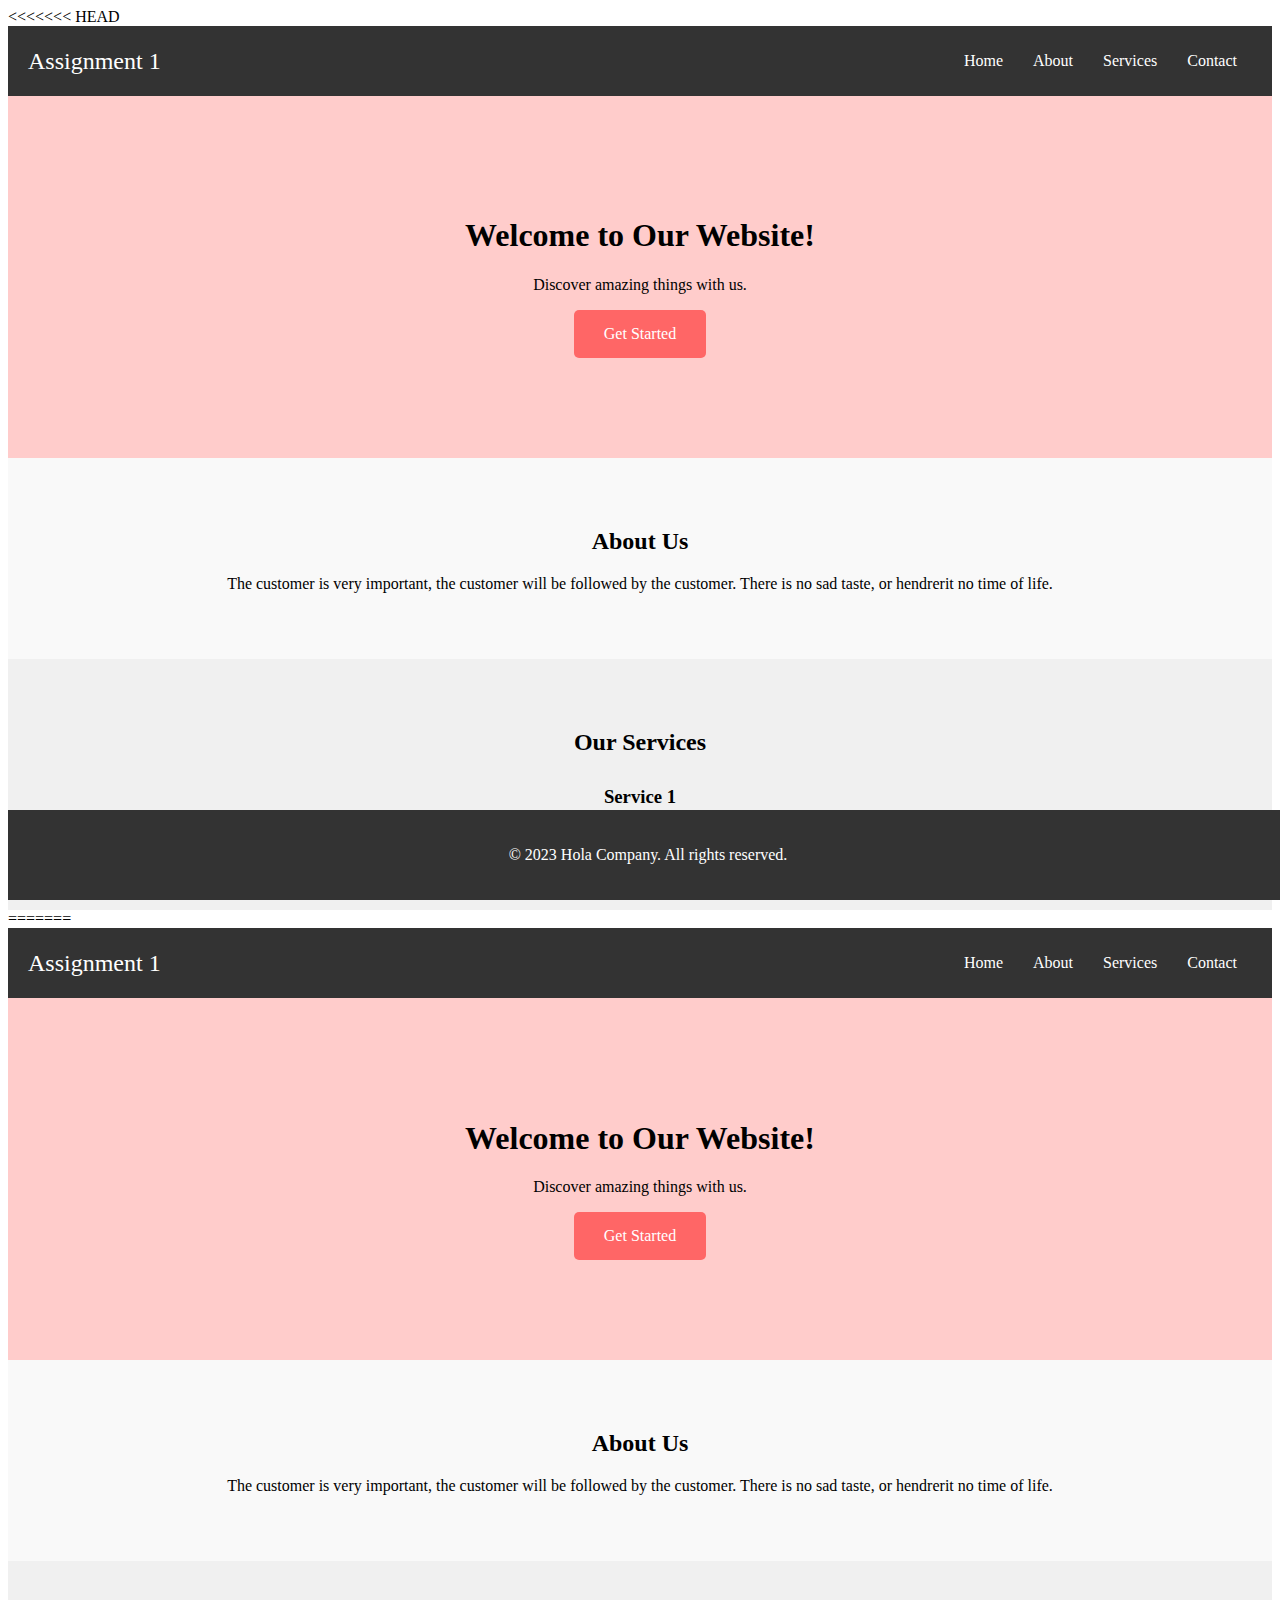
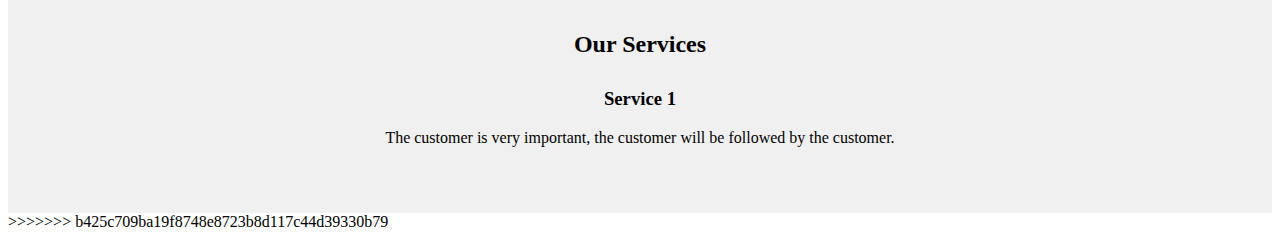
<file: WEEK1/index.html>
<<<<<<< HEAD
<!DOCTYPE html>
<html lang="en">

<head>
    <meta charset="UTF-8">
    <meta name="viewport" content="width=device-width, initial-scale=1.0">
    <link rel="stylesheet" href="styles.css">
    <title>My Attractive Landing Page</title>
</head>

<body>
    <header class="header">
        <div class="logo">Assignment 1</div>
        <nav>
            <ul>
                <li><a href="#">Home</a></li>
                <li><a href="#">About</a></li>
                <li><a href="#">Services</a></li>
                <li><a href="#">Contact</a></li>
            </ul>
        </nav>
    </header>

    <section class="hero">
        <div class="container">
            <h1>Welcome to Our Website!</h1>
            <p>Discover amazing things with us.</p>
            <a href="#" class="cta-button">Get Started</a>
        </div>
    </section>

    <section class="about">
        <div class="container">
            <h2>About Us</h2>
            <p>The customer is very important, the customer will be followed by the customer. There is no sad taste, or hendrerit
                no time of life.</p>
        </div>
    </section>

    <section class="services">
        <div class="container">
            <h2>Our Services</h2>
            <div class="service-item">
                <h3>Service 1</h3>
                <p>The customer is very important, the customer will be followed by the customer.</p>
            </div>
        </div>
    </section>

    <footer class="footer">
        <div class="container">
            <p>&copy; 2023 Hola Company. All rights reserved.</p>
        </div>
    </footer>
</body>

</html>
=======
<!DOCTYPE html>
<html lang="en">

<head>
    <meta charset="UTF-8">
    <meta name="viewport" content="width=device-width, initial-scale=1.0">
    <link rel="stylesheet" href="styles.css">
    <title>My Attractive Landing Page</title>
</head>

<body>
    <header class="header">
        <div class="logo">Assignment 1</div>
        <nav>
            <ul>
                <li><a href="#">Home</a></li>
                <li><a href="#">About</a></li>
                <li><a href="#">Services</a></li>
                <li><a href="#">Contact</a></li>
            </ul>
        </nav>
    </header>

    <section class="hero">
        <div class="container">
            <h1>Welcome to Our Website!</h1>
            <p>Discover amazing things with us.</p>
            <a href="#" class="cta-button">Get Started</a>
        </div>
    </section>

    <section class="about">
        <div class="container">
            <h2>About Us</h2>
            <p>The customer is very important, the customer will be followed by the customer. There is no sad taste, or hendrerit
                no time of life.</p>
        </div>
    </section>

    <section class="services">
        <div class="container">
            <h2>Our Services</h2>
            <div class="service-item">
                <h3>Service 1</h3>
                <p>The customer is very important, the customer will be followed by the customer.</p>
            </div>
        </div>
    </section>

    <footer class="footer">
        <div class="container">
            <p>&copy; 2023 Hola Company. All rights reserved.</p>
        </div>
    </footer>
</body>

</html>
>>>>>>> b425c709ba19f8748e8723b8d117c44d39330b79
</file>
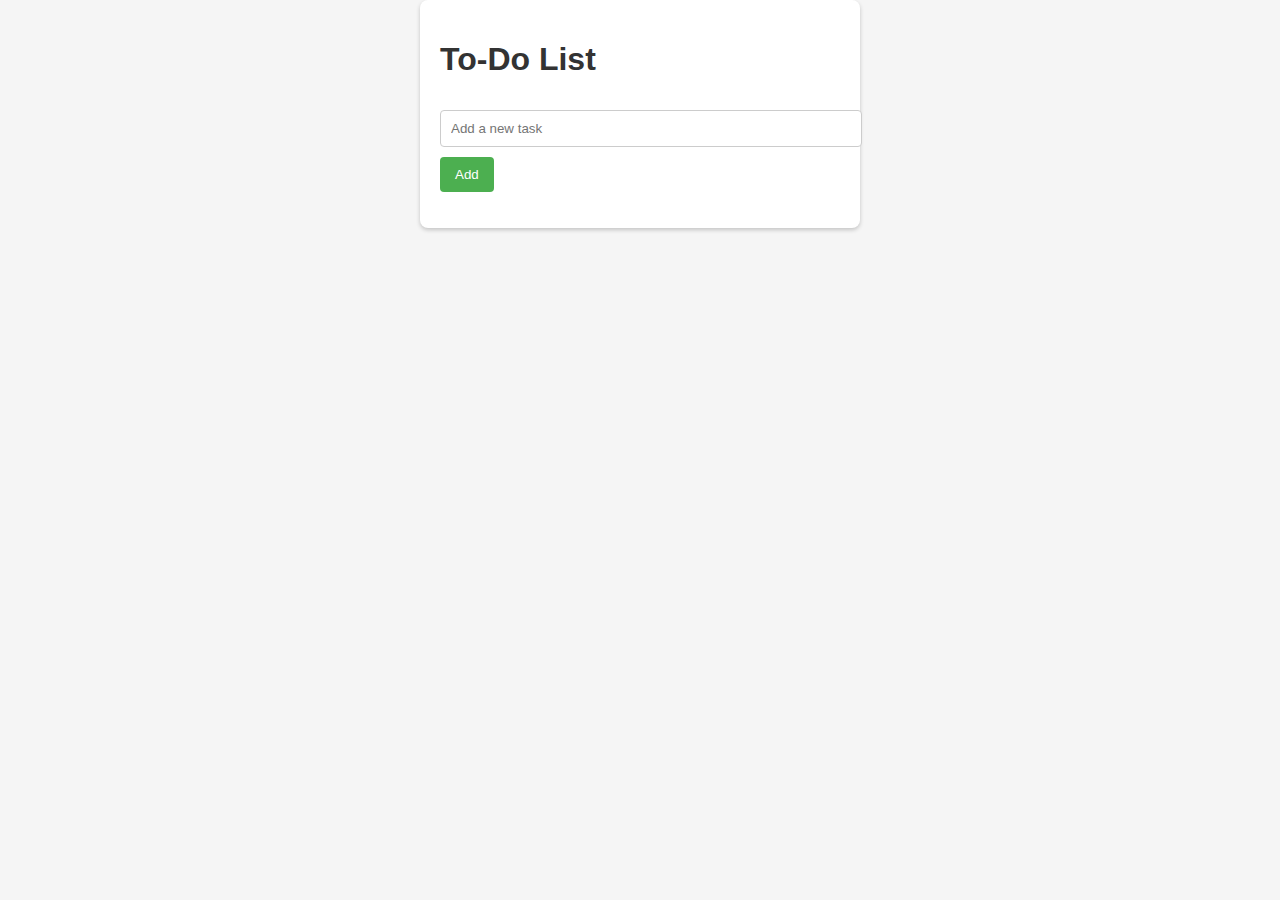
<file: WEEK2/index.html>
<!DOCTYPE html>
<html lang="en">
<head>
    <meta charset="UTF-8">
    <meta name="viewport" content="width=device-width, initial-scale=1.0">
    <title>To-Do List</title>
    <link rel="stylesheet" href="style.css">
</head>
<body>
    <div class="container">
        <h1>To-Do List</h1>
        <input type="text" id="task" placeholder="Add a new task">
        <button id="add">Add</button>
        <ul id="todo-list"></ul>
    </div>
    <script src="script.js"></script>
</body>
</html>
</file>
<file: WEEK1/styles.css>
<<<<<<< HEAD
body {
    margin: 0;
    padding: 0;
    font-family: Arial, sans-serif;
}

.header {
    background-color: #333;
    color: white;
    padding: 10px 0;
    display: flex;
    justify-content: space-between;
    align-items: center;
}

.logo {
    font-size: 1.5rem;
    margin-left: 20px;
}

nav ul {
    list-style: none;
    display: flex;
    margin-right: 20px;
}

nav ul li {
    margin: 0 15px;
}

nav ul li a {
    color: white;
    text-decoration: none;
}

.hero {
    background-color: #ffcccb;
    text-align: center;
    padding: 100px 0;
}

.about, .services {
    text-align: center;
    padding: 50px 0;
}

.about {
    background-color: #f9f9f9;
}

.services {
    background-color: #f0f0f0;
}

.service-item {
    margin-top: 30px;
}

.cta-button {
    display: inline-block;
    background-color: #ff6666;
    color: white;
    text-decoration: none;
    font-size: 1rem;
    padding: 15px 30px;
    border-radius: 5px;
    transition: background-color 0.3s ease;
}

.cta-button:hover {
    background-color: #ff3333;
}

.footer {
    background-color: #333;
    color: white;
    text-align: center;
    padding: 20px 0;
    position: fixed;
    bottom: 0;
    width: 100%;
}
=======
body {
    margin: 0;
    padding: 0;
    font-family: Arial, sans-serif;
}

.header {
    background-color: #333;
    color: white;
    padding: 10px 0;
    display: flex;
    justify-content: space-between;
    align-items: center;
}

.logo {
    font-size: 1.5rem;
    margin-left: 20px;
}

nav ul {
    list-style: none;
    display: flex;
    margin-right: 20px;
}

nav ul li {
    margin: 0 15px;
}

nav ul li a {
    color: white;
    text-decoration: none;
}

.hero {
    background-color: #ffcccb;
    text-align: center;
    padding: 100px 0;
}

.about, .services {
    text-align: center;
    padding: 50px 0;
}

.about {
    background-color: #f9f9f9;
}

.services {
    background-color: #f0f0f0;
}

.service-item {
    margin-top: 30px;
}

.cta-button {
    display: inline-block;
    background-color: #ff6666;
    color: white;
    text-decoration: none;
    font-size: 1rem;
    padding: 15px 30px;
    border-radius: 5px;
    transition: background-color 0.3s ease;
}

.cta-button:hover {
    background-color: #ff3333;
}

.footer {
    background-color: #333;
    color: white;
    text-align: center;
    padding: 20px 0;
    position: fixed;
    bottom: 0;
    width: 100%;
}
>>>>>>> b425c709ba19f8748e8723b8d117c44d39330b79
</file>
<file: WEEK2/style.css>
body {
    font-family: 'Arial', sans-serif;
    background-color: #f5f5f5;
    margin: 0;
    padding: 0;
}

.container {
    width: 80%;
    max-width: 400px;
    margin: 0 auto;
    background-color: #fff;
    padding: 20px;
    border-radius: 8px;
    box-shadow: 0 2px 4px rgba(0, 0, 0, 0.2);
}

h1 {
    color: #333;
}

input[type="text"] {
    width: 100%;
    padding: 10px;
    margin: 10px 0;
    border: 1px solid #ccc;
    border-radius: 4px;
}

button {
    background-color: #4CAF50;
    color: #fff;
    padding: 10px 15px;
    border: none;
    border-radius: 4px;
    cursor: pointer;
    transition: background-color 0.3s;
}

button:hover {
    background-color: #45a049;
}

ul {
    list-style-type: none;
    padding: 0;
}

li {
    display: flex;
    justify-content: space-between;
    align-items: center;
    background-color: #fff;
    border: 1px solid #ccc;
    padding: 10px;
    margin: 5px 0;
    border-radius: 4px;
    box-shadow: 0 2px 4px rgba(0, 0, 0, 0.1);
}

.delete {
    cursor: pointer;
    color: #ff6347;
    font-weight: bold;
    padding: 5px;
    border: 1px solid #ff6347;
    border-radius: 50%;
    transition: background-color 0.3s;
}

.delete:hover {
    background-color: #ff6347;
    color: #fff;
}
</file>
